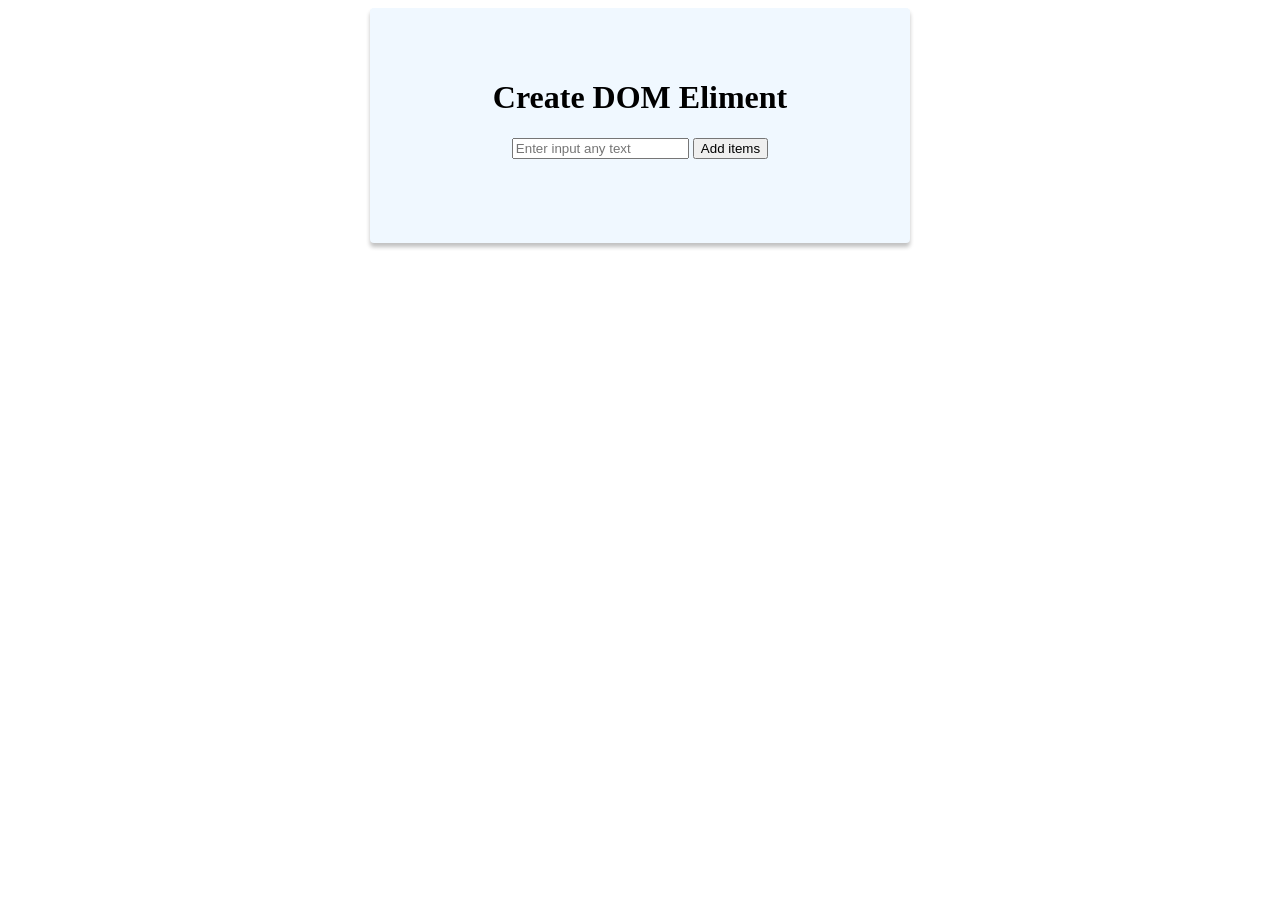
<file: src/next1/index.html>
<!DOCTYPE html>
<html lang="en">

<head>
    <meta charset="UTF-8">
    <meta name="viewport" content="width=device-width, initial-scale=1.0">
    <title>Document</title>
    <link rel="stylesheet" href="style.css">
    <script src="app.js" defer></script>
</head>

<body>
    <div class="container">
        <h1 id="title">Create DOM Eliment</h1>
        <input type="text" id="input-name" placeholder="Enter input any text">
        <button id="add-btn">Add items</button><br> <br>
        <span id="outputs"></span>
        <div>
            <ul id="name-list"></ul>
        </div>
    </div>
</body>

</html>
</file>
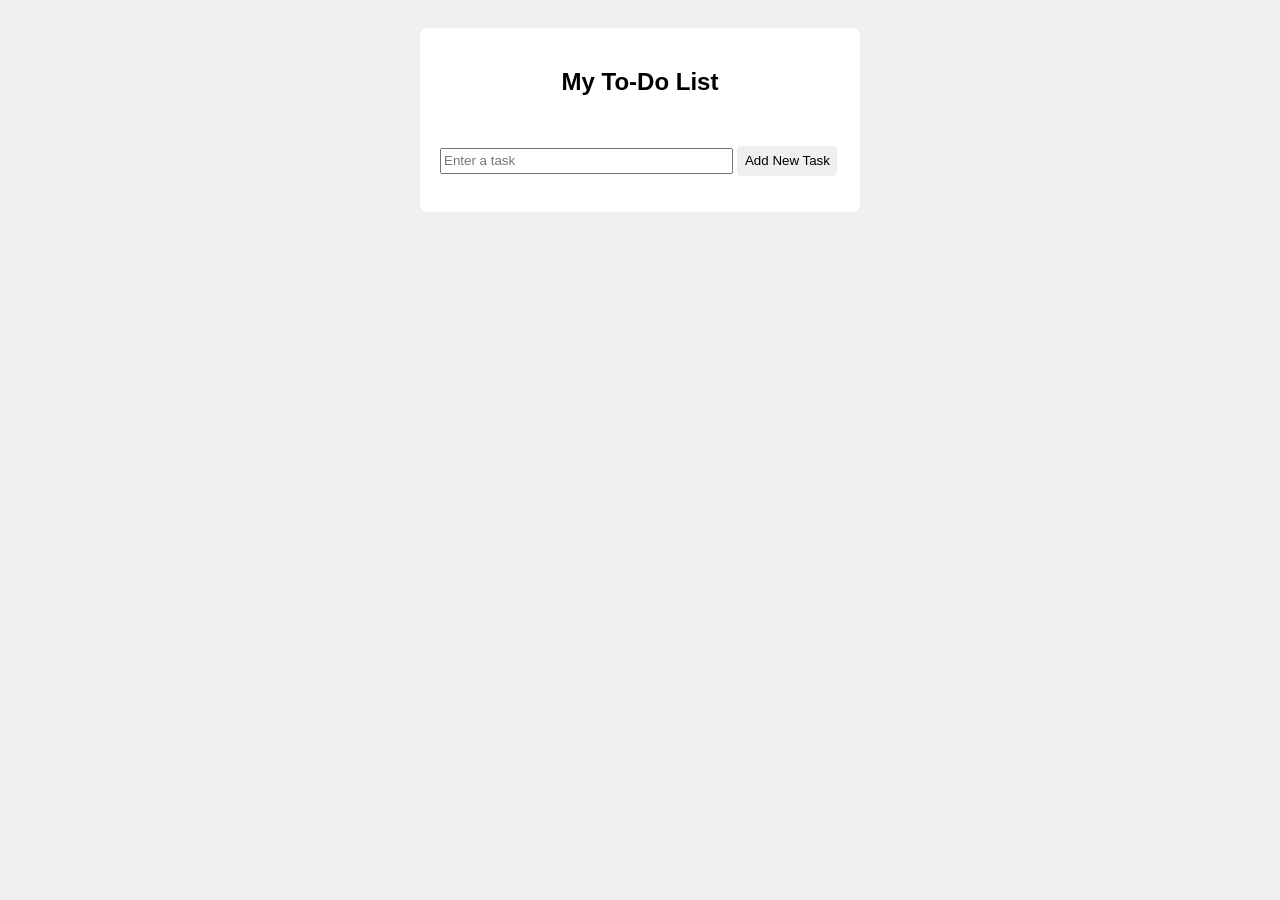
<file: src/test.html>
<!DOCTYPE html>
<html lang="en">

<head>
    <meta charset="UTF-8">
    <meta name="viewport" content="width=device-width, initial-scale=1.0">
    <title>Document</title>
    <script src="javas.js" defer></script>
    <style>
        body {
            font-family: arial;
            padding: 20px;
            background: #f0f0f0;
        }

        #todo-container {
            background-color: white;
            padding: 20px;
            border-radius: 8px;
            max-width: 400px;
            margin: auto;
        }
        ul{
            list-style: none;
            padding: 0;
        }
        li{
            padding: 8px;
            border-bottom: 1px solid #ddd;
            display: flex;
            justify-content: space-between;
        }
        #add-task-btn{
            width: 100px;
            height: 30px;
            border-radius: 4px;
            border: none;
        }
        #task-input{
            width: 285px;
            height: 20px;
        }
        h2{
            text-align: center;
            margin-bottom: 50px;
        }
    </style>
</head>

<body>
    <div id="todo-container">
        <h2>My To-Do List</h2>
        <input type="text" id="task-input" placeholder="Enter a task">
        <button id="add-task-btn">Add New Task</button>
        <ul id="task-list"></ul>
    </div>

</body>

</html>
</file>
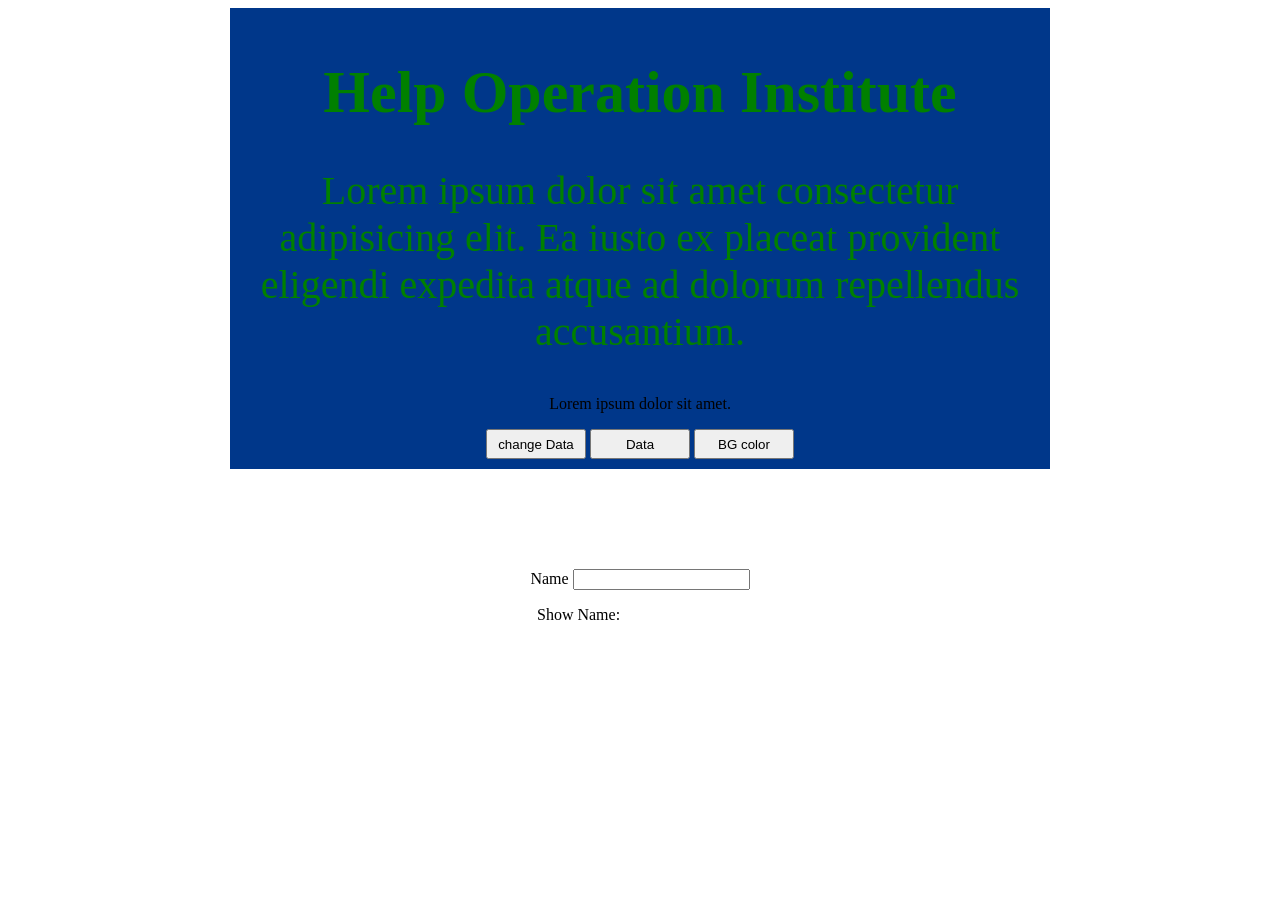
<file: src/Next/practice.html>
<!DOCTYPE html>
<html lang="en">
<head>
    <meta charset="UTF-8">
    <meta name="viewport" content="width=device-width, initial-scale=1.0">
    <title>Document</title>
    <link rel="stylesheet" href="style.css">
    <script src="practice.js" defer></script>
</head>
<body>
    <div id="main " class="main main1" style="width: 800px; height: auto; text-align: center; margin: auto;  padding: 10px;">
        <h1 id="title" class="title1 title2">Help Operation Institute</h1>
    <p id="top" class="color1 color2">Lorem ipsum dolor sit amet consectetur adipisicing elit. Ea iusto ex placeat provident eligendi expedita atque ad dolorum repellendus accusantium.</p>
    <p id="">Lorem ipsum dolor sit amet.</p>
    <button style=" width: 100px; height: 30px;" id="change-Data">change Data</button>

    <button style=" width: 100px; height: 30px;" id="Data">Data</button>

    <button class="bgcolor" style=" width: 100px; height: 30px;" id="bgcolor">BG color</button>
    </div>
    <form action="">
        <label for="Name">Name</label>
        <input type="text" id="inputs">
        <p class="inputp">Show Name: <span id="outputs"></span></p>
    </form>
</body>
</html>
</file>
<file: src/next1/style.css>
.container{
    width: 500px;
    height: auto;
    background-color: aliceblue;
    padding: 50px 20px;
    text-align: center;
    margin: auto;
    border-radius: 4px;
    box-shadow: 0 4px 4px 0 rgba(0, 0, 0, 0.247);
}
li{
    list-style: decimal-leading-zero;
    padding: 10px 0px;
    text-align: left;
}
</file>
<file: src/Next/style.css>
.color1{
    color: red;
    font-size: 20px;
}

.color2{
    color: green;
    font-size: 40px;
}

.title1{
    color: orange;
    font-size: 50px;
}

.title2{
    color: green;
    font-size: 60px;
}
.main{
    background-color: rgb(0, 0, 0);
}

.main1{
    background-color: rgb(0, 55, 138);
}

form{
    padding-top: 100px;
    margin: auto;
    text-align: center;
    width: 400px;
}

.inputp{
    text-align: left;
    padding-left: 97px;
}
</file>
